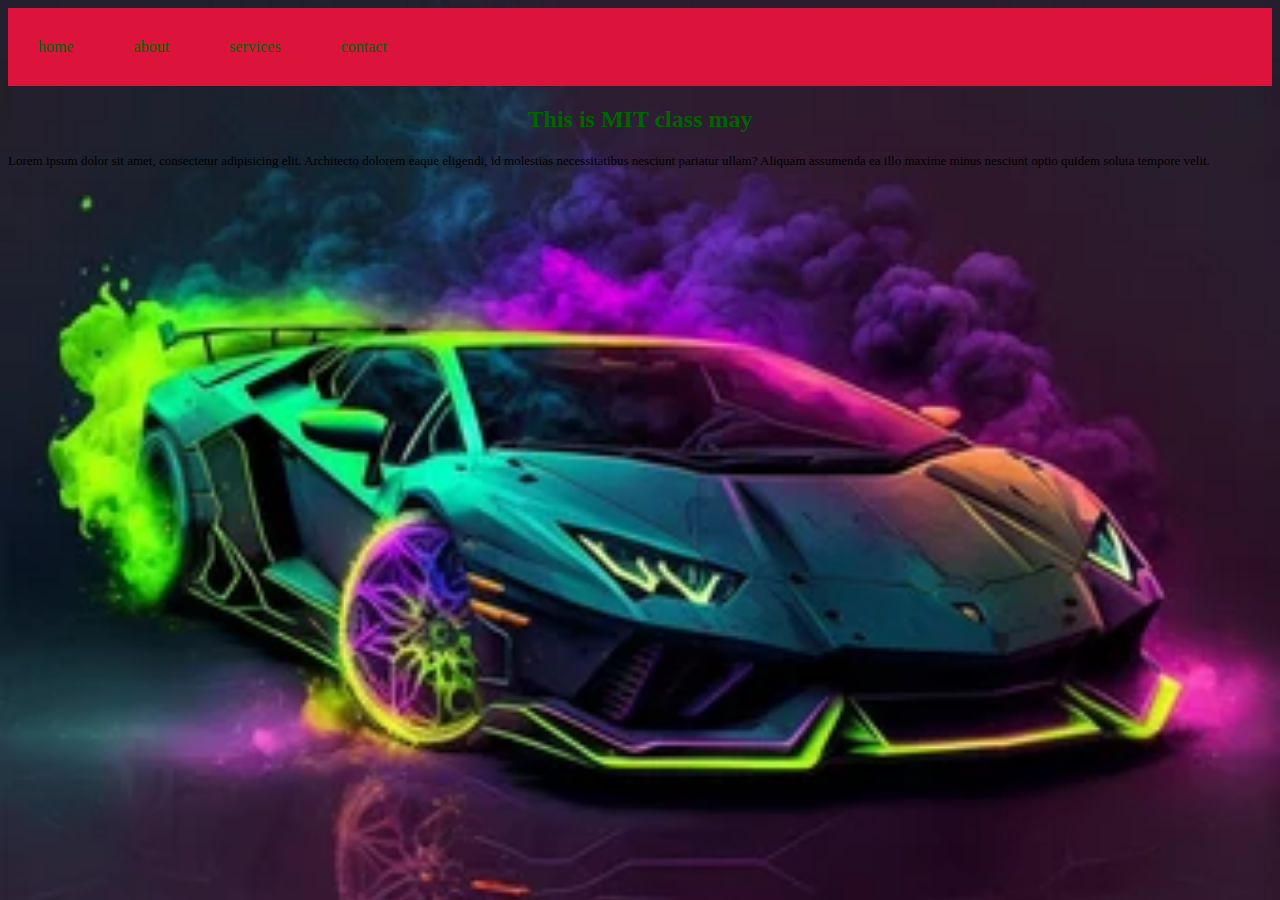
<file: index.html>
<!doctype html>
<html lang="en">
<head>
    <link rel="stylesheet" href="assets/css/urembo.css">
    <link rel="shortcut icon" href="assets/images/bruno.png" type="image/x-icon">
    <meta charset="UTF-8">
    <meta name="viewport"
          content="width=device-width, user-scalable=no, initial-scale=1.0, maximum-scale=1.0, minimum-scale=1.0">
    <meta http-equiv="X-UA-Compatible" content="ie=edge">
    <title>home page</title>
</head>
<body>
<ul>
    <li>
        <a href="index.html">home</a>
    </li>
    <li>
        <a href="about.html">about</a>
    </li>
    <li>
        <a href="services.html">services</a>
    </li>
    <li>
        <a href="contact.html">contact</a>
    </li>
</ul>
<h2>This is MIT class may</h2>
<p>Lorem ipsum dolor sit amet, consectetur adipisicing elit. Architecto dolorem eaque eligendi, id molestias necessitatibus nesciunt pariatur ullam? Aliquam assumenda ea illo maxime minus nesciunt optio quidem soluta tempore velit.</p>
</body>
</html>
</file>
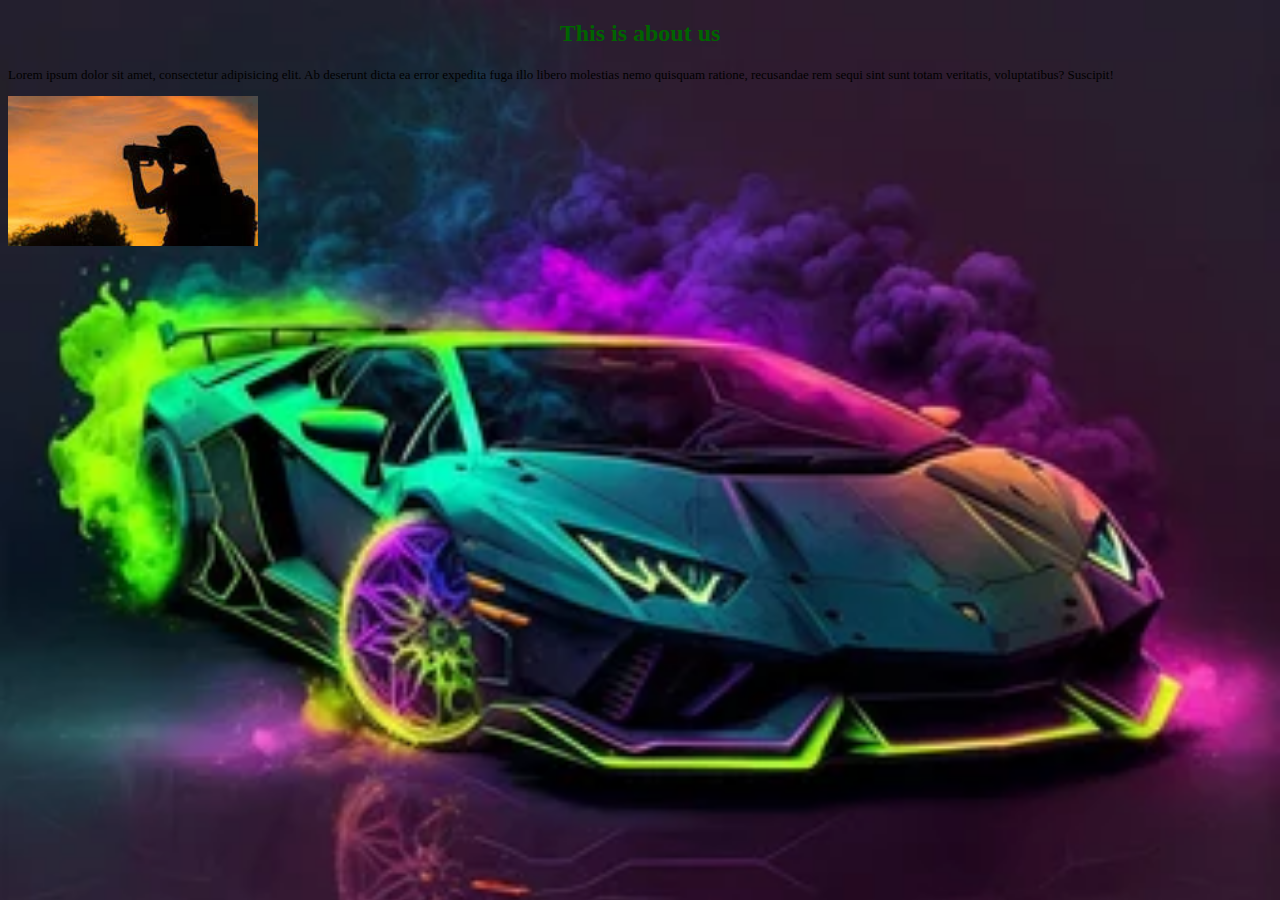
<file: about.html>
<!doctype html>
<html lang="en">
<head>
    <link rel="stylesheet" href="assets/css/urembo.css">
    <meta charset="UTF-8">
    <meta name="viewport"
          content="width=device-width, user-scalable=no, initial-scale=1.0, maximum-scale=1.0, minimum-scale=1.0">
    <meta http-equiv="X-UA-Compatible" content="ie=edge">
    <title>about</title>
</head>
<body>
<h2>This is about us</h2>
<p>Lorem ipsum dolor sit amet, consectetur adipisicing elit. Ab deserunt dicta ea error expedita fuga illo libero molestias nemo quisquam ratione, recusandae rem sequi sint sunt totam veritatis, voluptatibus? Suscipit!</p>
<img src="assets/images/index.jpeg" alt=""width="250"height="150">
</body>
</html>
</file>
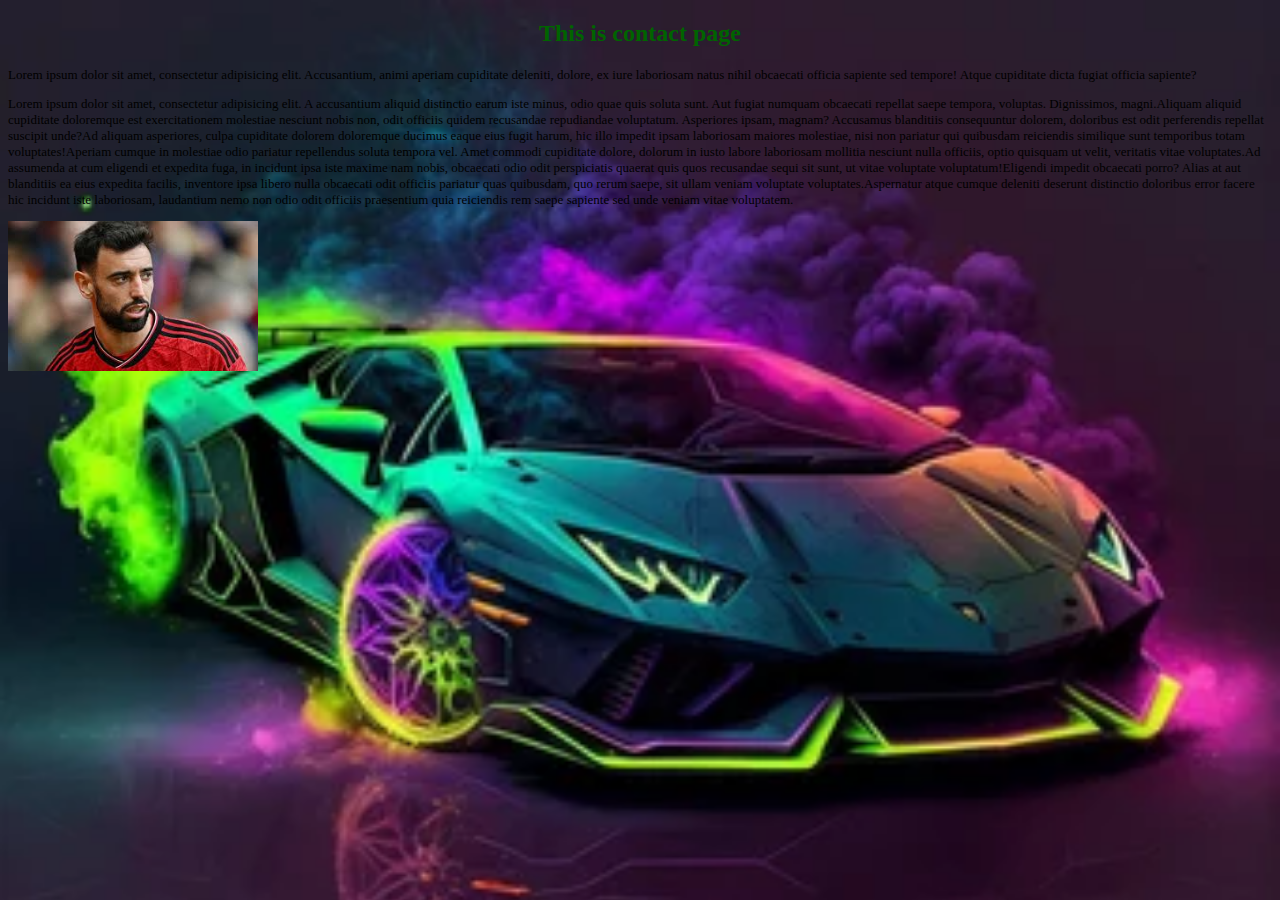
<file: contact.html>
<!doctype html>
<html lang="en">
<head>
    <link rel="stylesheet" href="assets/css/urembo.css">
    <meta charset="UTF-8">
    <meta name="viewport"
          content="width=device-width, user-scalable=no, initial-scale=1.0, maximum-scale=1.0, minimum-scale=1.0">
    <meta http-equiv="X-UA-Compatible" content="ie=edge">
    <title>contact</title>
</head>
<body>
<h2>This is contact page</h2>
<p>Lorem ipsum dolor sit amet, consectetur adipisicing elit. Accusantium, animi aperiam cupiditate deleniti, dolore, ex iure laboriosam natus nihil obcaecati officia sapiente sed tempore! Atque cupiditate dicta fugiat officia sapiente?</p>
<p><span>Lorem ipsum dolor sit amet, consectetur adipisicing elit. A accusantium aliquid distinctio earum iste minus, odio quae quis soluta sunt. Aut fugiat numquam obcaecati repellat saepe tempora, voluptas. Dignissimos, magni.</span><span>Aliquam aliquid cupiditate doloremque est exercitationem molestiae nesciunt nobis non, odit officiis quidem recusandae repudiandae voluptatum. Asperiores ipsam, magnam? Accusamus blanditiis consequuntur dolorem, doloribus est odit perferendis repellat suscipit unde?</span><span>Ad aliquam asperiores, culpa cupiditate dolorem doloremque ducimus eaque eius fugit harum, hic illo impedit ipsam laboriosam maiores molestiae, nisi non pariatur qui quibusdam reiciendis similique sunt temporibus totam voluptates!</span><span>Aperiam cumque in molestiae odio pariatur repellendus soluta tempora vel. Amet commodi cupiditate dolore, dolorum in iusto labore laboriosam mollitia nesciunt nulla officiis, optio quisquam ut velit, veritatis vitae voluptates.</span><span>Ad assumenda at cum eligendi et expedita fuga, in incidunt ipsa iste maxime nam nobis, obcaecati odio odit perspiciatis quaerat quis quos recusandae sequi sit sunt, ut vitae voluptate voluptatum!</span><span>Eligendi impedit obcaecati porro? Alias at aut blanditiis ea eius expedita facilis, inventore ipsa libero nulla obcaecati odit officiis pariatur quas quibusdam, quo rerum saepe, sit ullam veniam voluptate voluptates.</span><span>Aspernatur atque cumque deleniti deserunt distinctio doloribus error facere hic incidunt iste laboriosam, laudantium nemo non odio odit officiis praesentium quia reiciendis rem saepe sapiente sed unde veniam vitae voluptatem.</span></p>
<img src="assets/images/bruno.png" alt=""width="250"height="150">
</body>
</html>
</file>
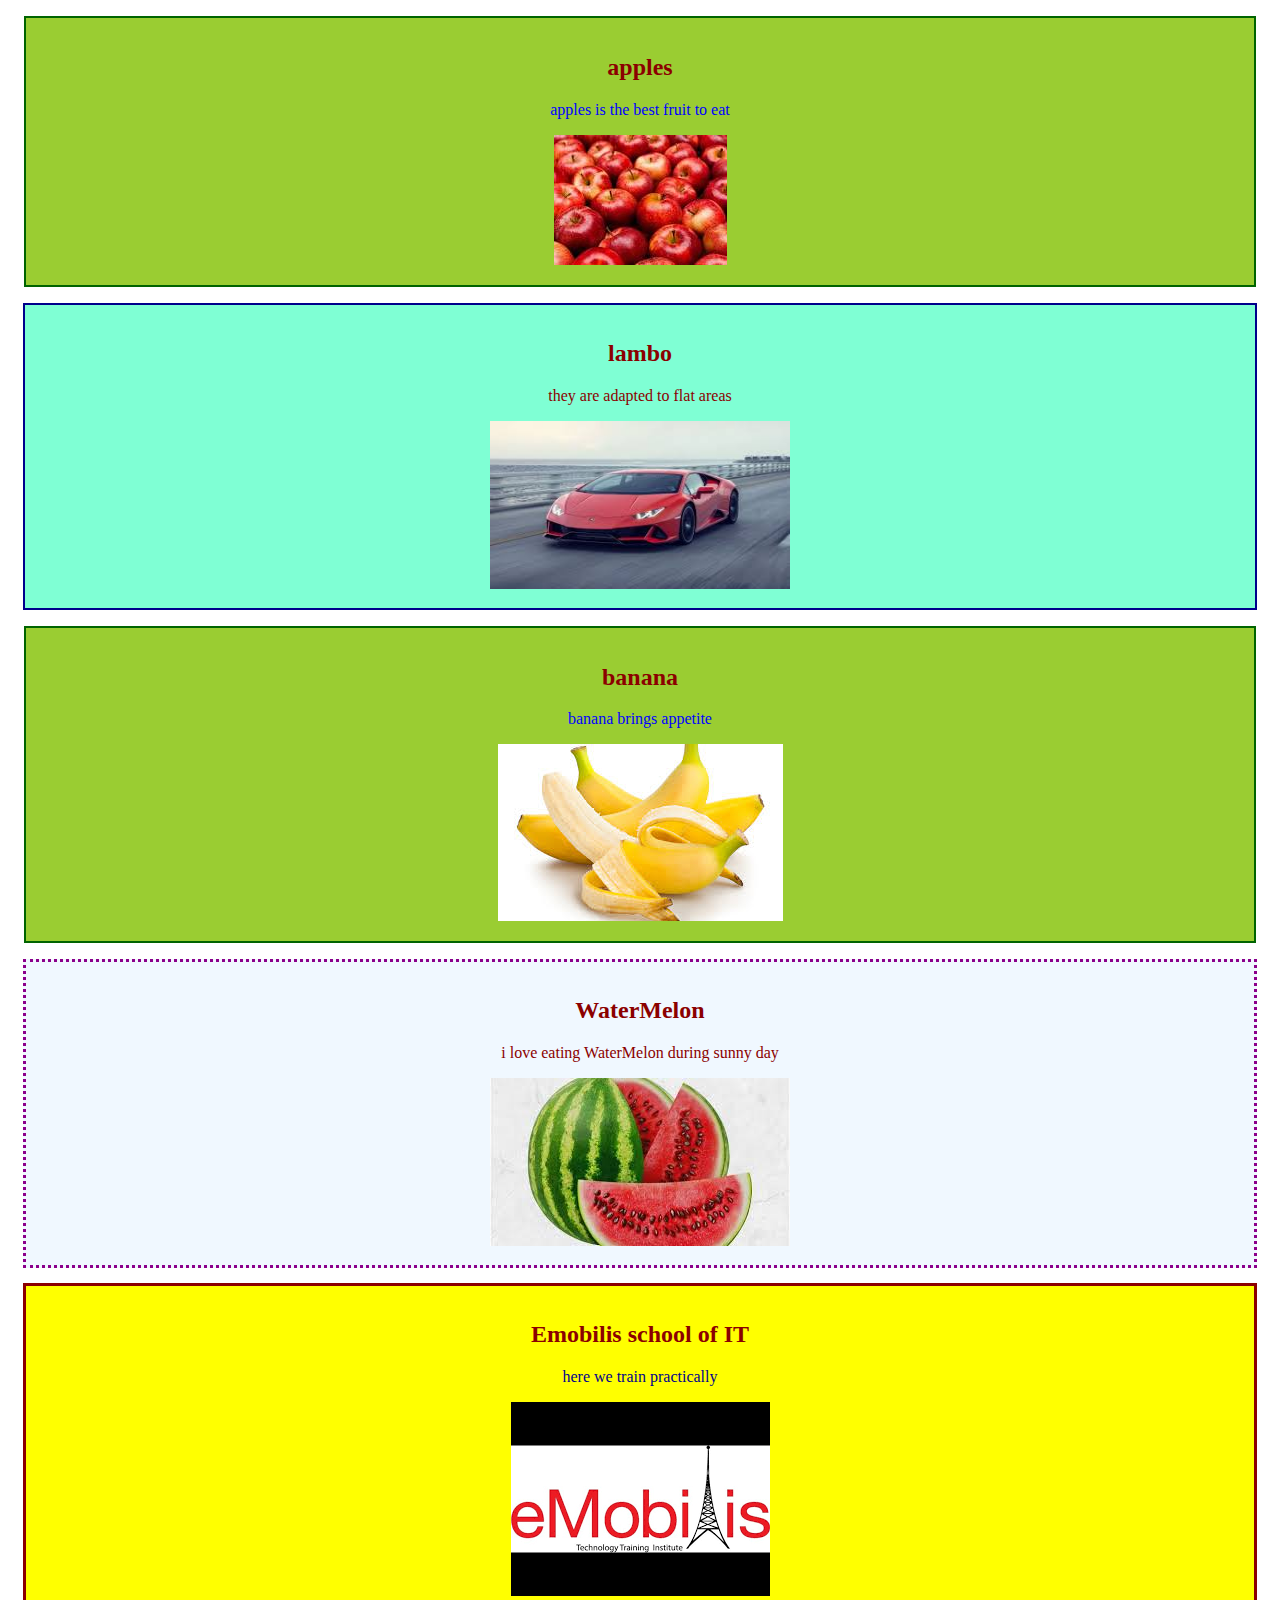
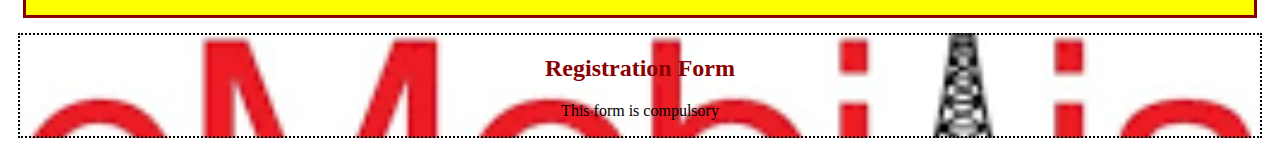
<file: divs.html>
<!doctype html>
<html lang="en">
<head>
    <link rel="stylesheet" href="assets/css/Class.css">
    <meta charset="UTF-8">
    <meta name="viewport"
          content="width=device-width, user-scalable=no, initial-scale=1.0, maximum-scale=1.0, minimum-scale=1.0">
    <meta http-equiv="X-UA-Compatible" content="ie=edge">
    <title>divs</title>
</head>
<body>
<div class="fruits">
    <h2>apples</h2>
    <p>apples is the best fruit to eat</p>
    <img src="assets/css/img.png" alt=""width="173"height="130">
</div>
<div class="cars">
    <h2>lambo</h2>
    <p>they are adapted to flat areas</p>
    <img src="assets/css/img_3.png" alt=""width="300"height="168">
</div>
<div class="fruits">
    <h2>banana</h2>
    <p>banana brings appetite </p>
    <img src="assets/css/img_1.png" alt=""width="285"height="177">
</div>
<div class="Fruits">
    <h2>WaterMelon</h2>
    <p>i love eating WaterMelon during sunny day</p>
    <img src="assets/css/img_2.png" alt=""width="300"height="168">
</div>
<div id="school">
    <h2>Emobilis school of IT</h2>
    <P>here we train practically</P>
    <img src="assets/css/img_4.png" alt=""width="259"height="194">
</div>
<div class="myform">
    <h2>Registration Form</h2>
    <p>This form is compulsory</p>
</div>
</body>
</html>
</file>
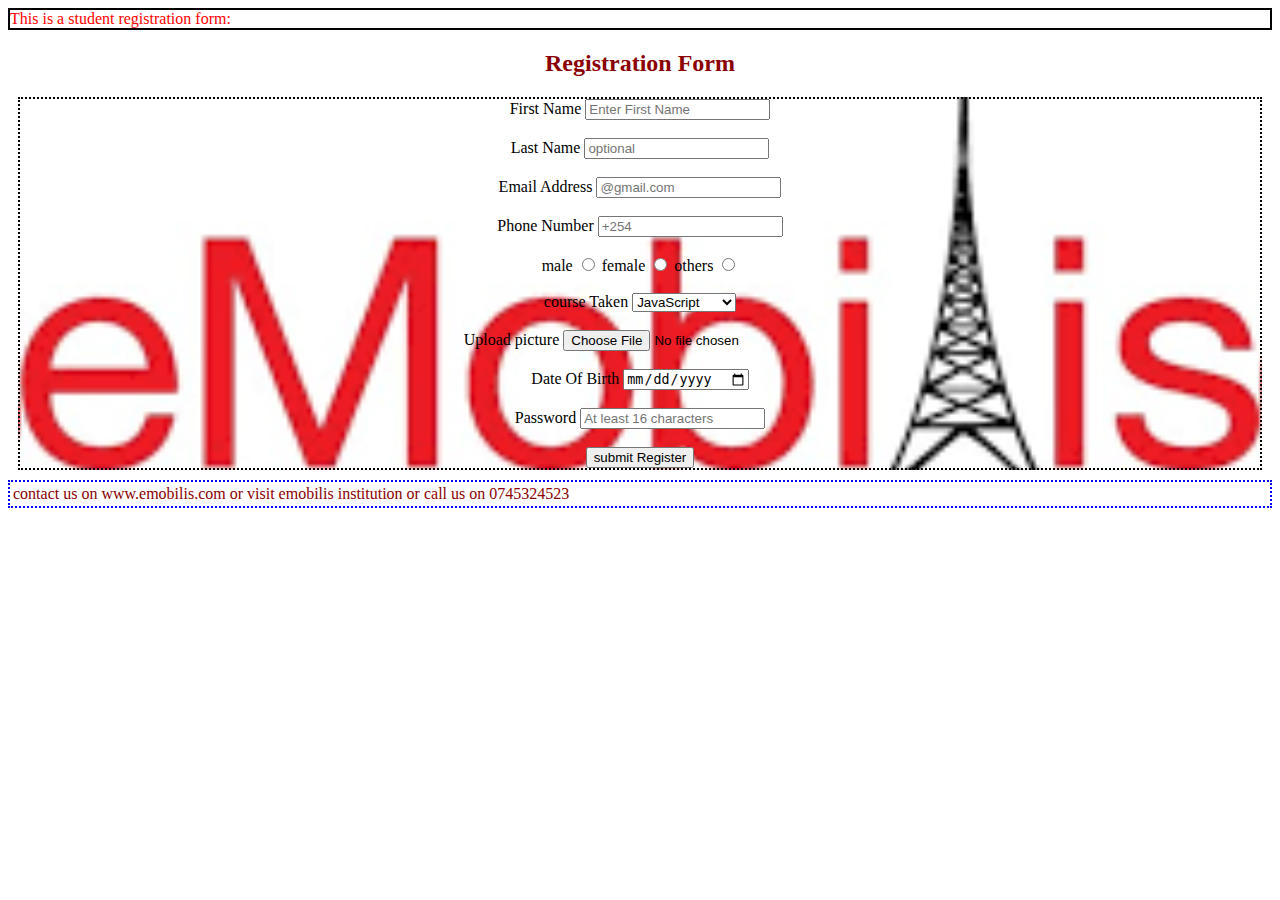
<file: Forms.html>
<!doctype html>
<html lang="en">
<head>
    <header style="color: red" ">This is a student registration form:</header>
    <meta charset="UTF-8">
    <meta name="viewport"
          content="width=device-width, user-scalable=no, initial-scale=1.0, maximum-scale=1.0, minimum-scale=1.0">
    <meta http-equiv="X-UA-Compatible" content="ie=edge">
    <title>Student RegForm</title>
</head>
<link rel="stylesheet" href="assets/css/Class.css">
<body>

<h2>Registration Form</h2>
<div class="myform">
<form action="">
    <label for="Fname">First Name</label>
    <input type="text" id="Fname" required placeholder="Enter First Name"><br><br>
    <label for="lname">Last Name</label>
    <input type="text" id="Lname" placeholder="optional"><br><br>
    <label for="barua">Email Address</label>
    <input type="email" id="barua" placeholder="@gmail.com"><br><br>
    <label for="pno">Phone Number</label>
    <input type="text" id="Phone Number" placeholder="+254"><br><br>
    <label for="male">male</label>
    <input type="radio" id="male" name="gender">
    <label for="female">female</label>
    <input type="radio" name="gender">
    <label for="others">others</label>
    <input type="radio"name="gender"><br><br>
    <label for="course">course Taken</label>
    <select name="Courses" id="course">
        <option value="JS">JavaScript</option>
        <option value="django">django</option>
        <option value="CyberSecurity">Cybersecurity</option>
        <option value="MIT">Full Stack</option>
        <option value="Android">Android</option>
        <option value="Python">Python</option>
    </select><br><br>
    <label for="pic">Upload picture</label>
    <input type="file" id="pic"><br><br>
    <label for="DOB">Date Of Birth</label>
    <input type="date" id="date of birth" placeholder="valid date"><br><br>
    <label for="Password">Password</label>
    <input type="text" id="EPassword" placeholder="At least 16 characters"><br><br>
    <button>submit Register</button>
</form>
</div>
</body>
<footer>contact us on www.emobilis.com or visit emobilis institution or call us on 0745324523</footer>
</html>
</file>
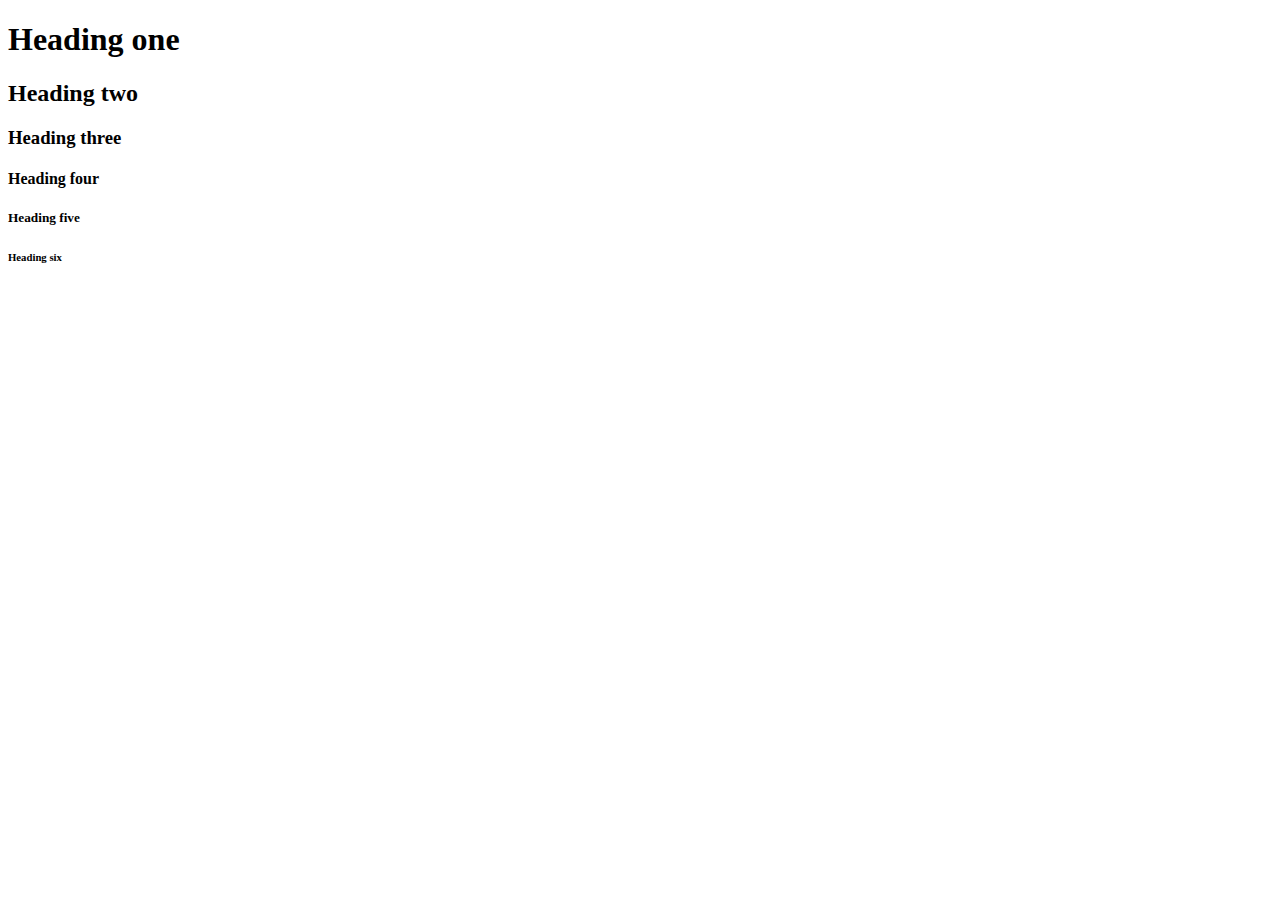
<file: heading.html>
<!doctype html>
<html lang="en">
<head>
    <meta charset="UTF-8">
    <meta name="viewport"
          content="width=device-width, user-scalable=no, initial-scale=1.0, maximum-scale=1.0, minimum-scale=1.0">
    <meta http-equiv="X-UA-Compatible" content="ie=edge">
    <title>heading</title>
</head>
<body>
<h1>Heading one</h1>
<h2>Heading two</h2>
<h3>Heading three</h3>
<h4>Heading four</h4>
<h5>Heading five</h5>
<h6>Heading six</h6>
</body>
</html>
</file>
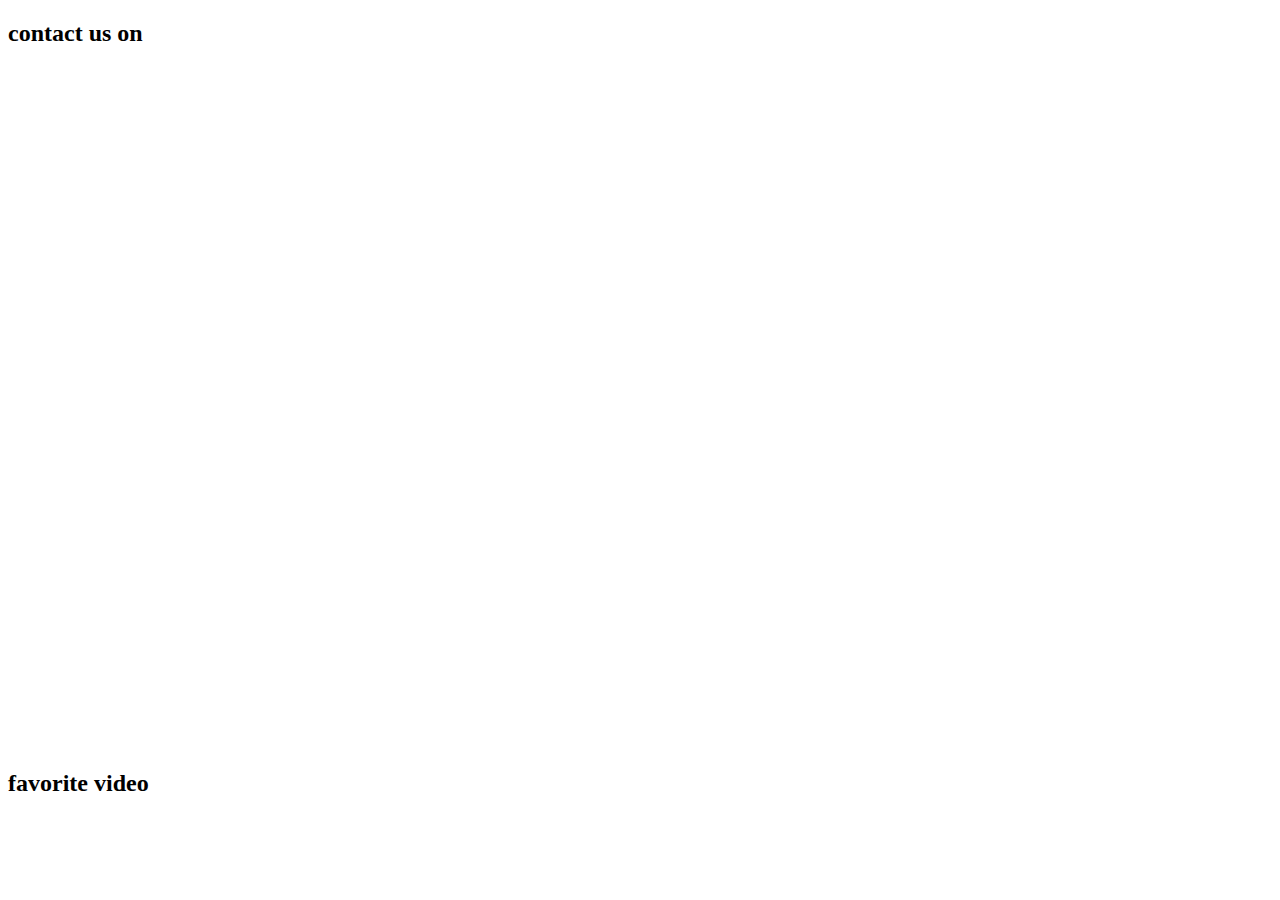
<file: iframe.html>
<!doctype html>
<html lang="en">
<head>
    <meta charset="UTF-8">
    <meta name="viewport"
          content="width=device-width, user-scalable=no, initial-scale=1.0, maximum-scale=1.0, minimum-scale=1.0">
    <meta http-equiv="X-UA-Compatible" content="ie=edge">
    <title>Ifrane</title>
</head>
<body>
<h2>contact us on </h2>
<iframe src="https://www.google.com/maps/embed?pb=!1m18!1m12!1m3!1d15955.380054503483!2d36.77956089526278!3d-1.2655950269695737!2m3!1f0!2f0!3f0!3m2!1i1024!2i768!4f13.1!3m3!1m2!1s0x182f175da1aef603%3A0x64e7176768e61e39!2sGroganville%20Estate%2C%20Nairobi!5e0!3m2!1ssw!2ske!4v1716882244600!5m2!1ssw!2ske" width="100%" height="400" style="border:0;" allowfullscreen="" loading="lazy" referrerpolicy="no-referrer-when-downgrade"></iframe>
<h2>favorite video <iframe width="50%" height="300" src="https://www.youtube.com/embed/qOCghduaH6Y?si=1etHLqb1ee6tn9Cu" title="YouTube video player" frameborder="0" allow="accelerometer; autoplay; clipboard-write; encrypted-media; gyroscope; picture-in-picture; web-share" referrerpolicy="strict-origin-when-cross-origin" allowfullscreen></iframe></h2>
</body>
</html>
</file>
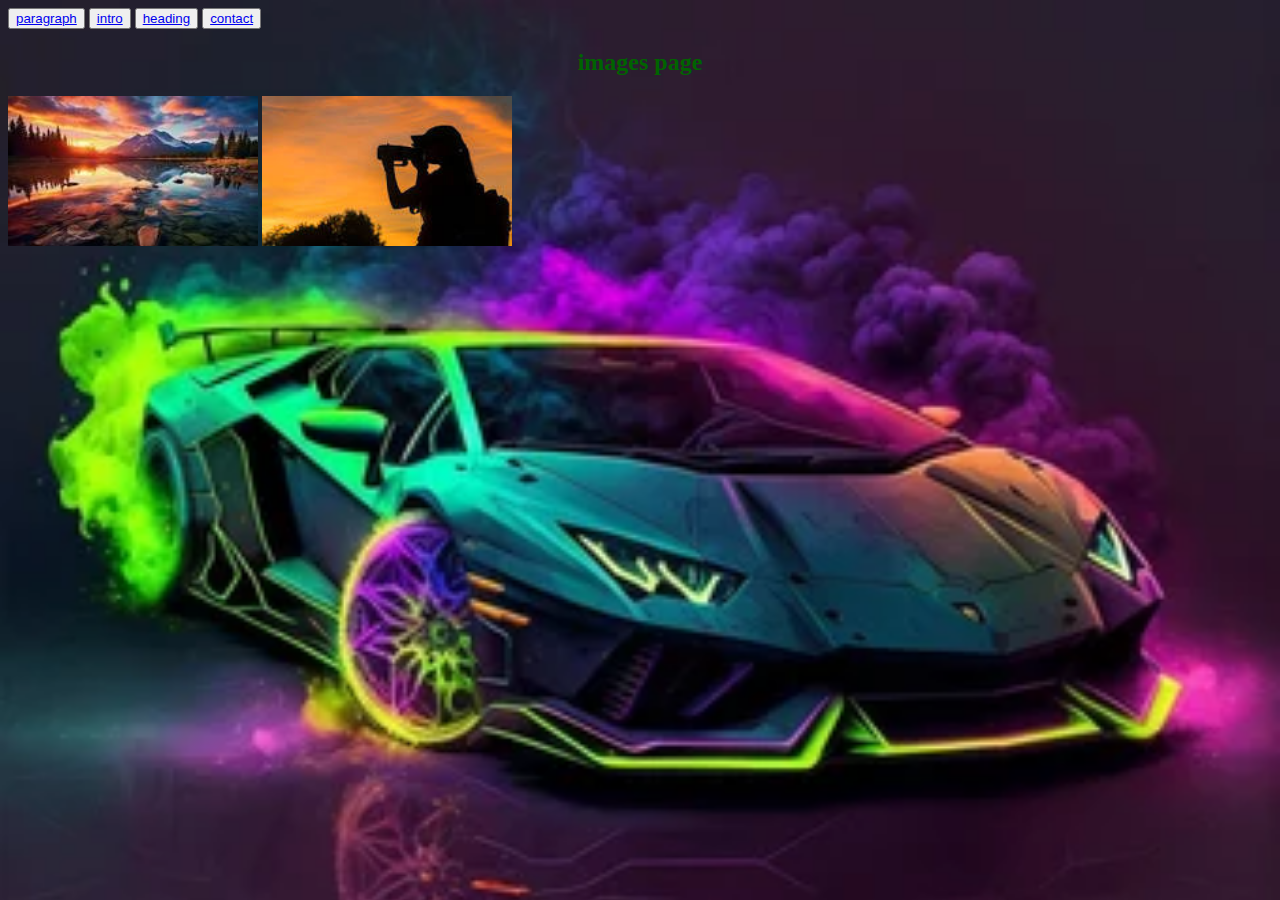
<file: images.html>
<!doctype html>
<html lang="en">
<head>
    <link rel="stylesheet" href="assets/css/urembo.css">
    <meta charset="UTF-8">
    <meta name="viewport"
          content="width=device-width, user-scalable=no, initial-scale=1.0, maximum-scale=1.0, minimum-scale=1.0">
    <meta http-equiv="X-UA-Compatible" content="ie=edge">
    <title>images</title>
</head>
<body>
<button>
    <a href="paragraph.html">paragraph</a>
</button>
<button>
    <a href="intro.html">intro</a>
</button>
<button>
    <a href="heading.html">heading</a>
</button>
<button>
    <a href="contact.html">contact</a>
</button>
<h2>images page</h2>
<img src="assets/images/image1.jpeg" alt=""width="250"height="150">
<img src="assets/images/index.jpeg" alt=""width="250"height="150">
</body>
</html>
</file>
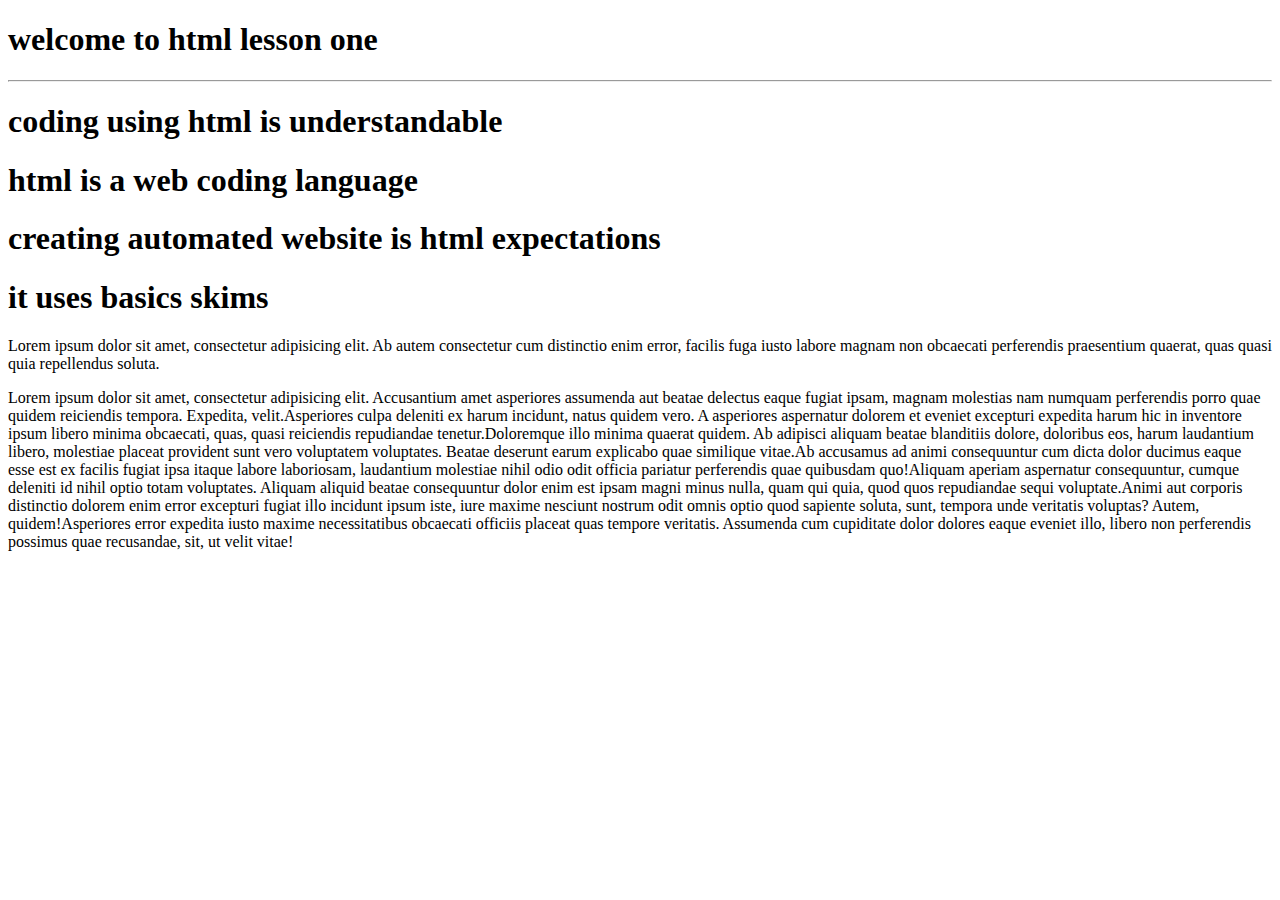
<file: intro.html>
<!doctype html>
<html lang="en">
<head>
    <meta charset="UTF-8">
    <meta name="viewport"
          content="width=device-width, user-scalable=no, initial-scale=1.0, maximum-scale=1.0, minimum-scale=1.0">
    <meta http-equiv="X-UA-Compatible" content="ie=edge">
    <title>intro</title>
</head>
<body>
<h1>welcome to html lesson one</h1>
<hr>
<h1>coding using html is understandable</h1>
<h1>html is a web coding language</h1>
<h1>creating automated website is html expectations</h1>
<h1>it uses basics skims</h1>
<p>Lorem ipsum dolor sit amet, consectetur adipisicing elit. Ab autem consectetur cum distinctio enim error, facilis fuga iusto labore magnam non obcaecati perferendis praesentium quaerat, quas quasi quia repellendus soluta.</p>
<p><span>Lorem ipsum dolor sit amet, consectetur adipisicing elit. Accusantium amet asperiores assumenda aut beatae delectus eaque fugiat ipsam, magnam molestias nam numquam perferendis porro quae quidem reiciendis tempora. Expedita, velit.</span><span>Asperiores culpa deleniti ex harum incidunt, natus quidem vero. A asperiores aspernatur dolorem et eveniet excepturi expedita harum hic in inventore ipsum libero minima obcaecati, quas, quasi reiciendis repudiandae tenetur.</span><span>Doloremque illo minima quaerat quidem. Ab adipisci aliquam beatae blanditiis dolore, doloribus eos, harum laudantium libero, molestiae placeat provident sunt vero voluptatem voluptates. Beatae deserunt earum explicabo quae similique vitae.</span><span>Ab accusamus ad animi consequuntur cum dicta dolor ducimus eaque esse est ex facilis fugiat ipsa itaque labore laboriosam, laudantium molestiae nihil odio odit officia pariatur perferendis quae quibusdam quo!</span><span>Aliquam aperiam aspernatur consequuntur, cumque deleniti id nihil optio totam voluptates. Aliquam aliquid beatae consequuntur dolor enim est ipsam magni minus nulla, quam qui quia, quod quos repudiandae sequi voluptate.</span><span>Animi aut corporis distinctio dolorem enim error excepturi fugiat illo incidunt ipsum iste, iure maxime nesciunt nostrum odit omnis optio quod sapiente soluta, sunt, tempora unde veritatis voluptas? Autem, quidem!</span><span>Asperiores error expedita iusto maxime necessitatibus obcaecati officiis placeat quas tempore veritatis. Assumenda cum cupiditate dolor dolores eaque eveniet illo, libero non perferendis possimus quae recusandae, sit, ut velit vitae!</span></p>
</body>
</html>
</file>
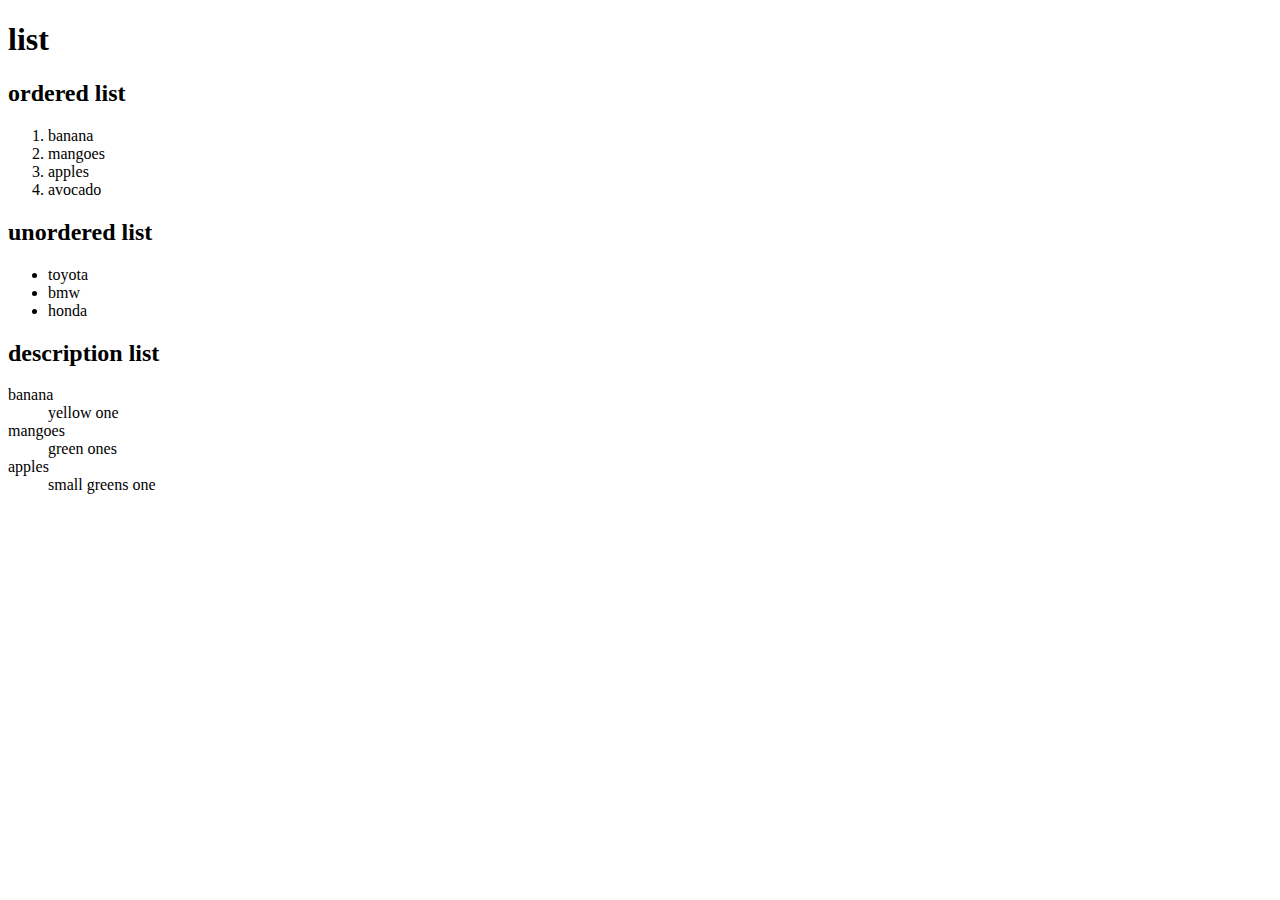
<file: list.html>
<!doctype html>
<html lang="en">
<head>
    <meta charset="UTF-8">
    <meta name="viewport"
          content="width=device-width, user-scalable=no, initial-scale=1.0, maximum-scale=1.0, minimum-scale=1.0">
    <meta http-equiv="X-UA-Compatible" content="ie=edge">
    <title>list</title>
</head>
<body>
<h1>list</h1>

<h2>ordered list</h2>
<ol>
    <li>banana</li>
    <li>mangoes</li>
    <li>apples</li>
    <li>avocado</li>
</ol>
<h2>unordered list</h2>
<ul>
    <li>toyota</li>
    <li>bmw</li>
    <li>honda</li>
</ul>
<h2>description list</h2>
<dl>
    <dt>banana</dt>
    <dd>yellow one</dd>
    <dt>mangoes</dt>
    <dd>green ones</dd>
    <dt>apples</dt>
    <dd>small greens one</dd>
</dl>
</body>
</html>
</file>
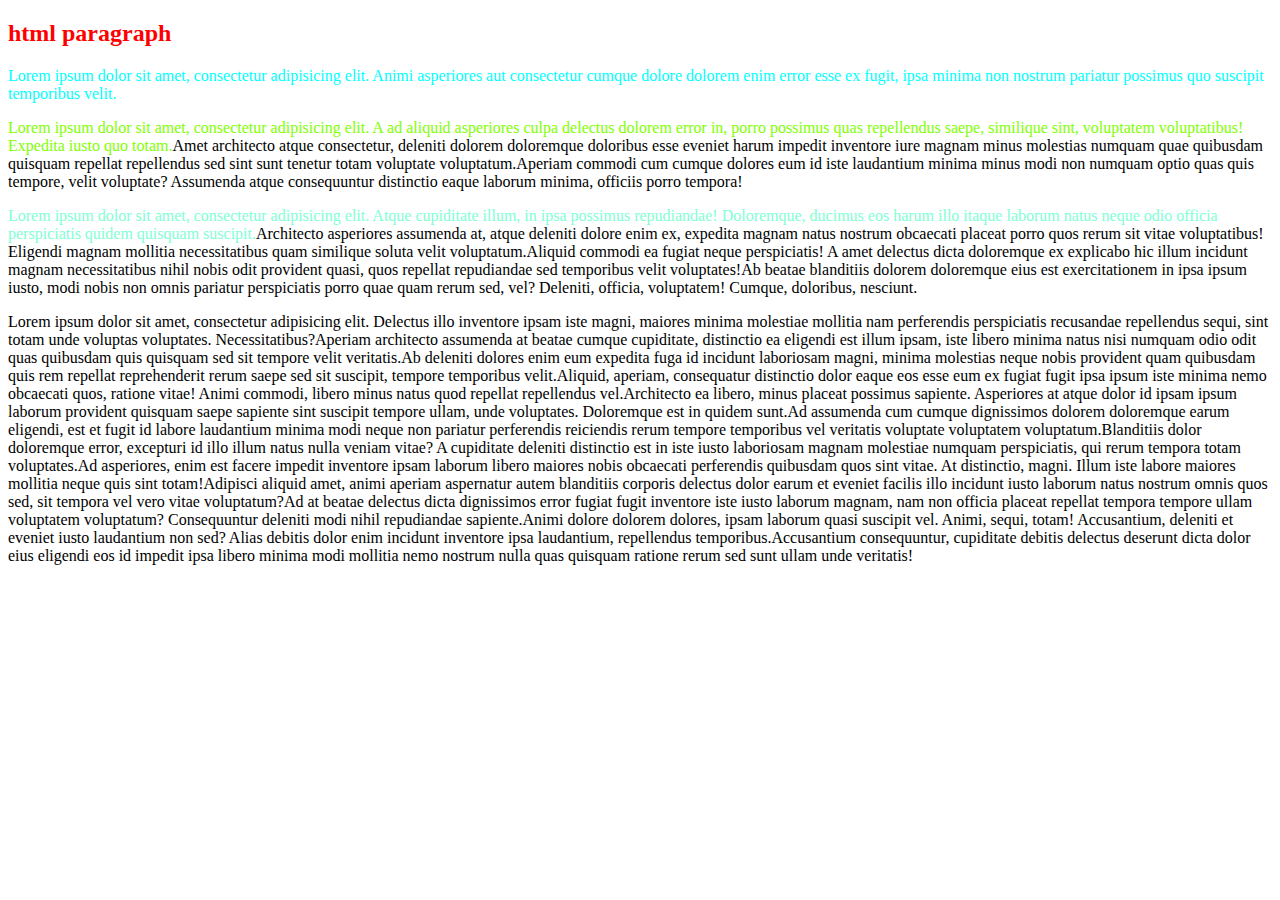
<file: paragraph.html>
<!doctype html>
<html lang="en">
<head>
    <meta charset="UTF-8">
    <meta name="viewport"
          content="width=device-width, user-scalable=no, initial-scale=1.0, maximum-scale=1.0, minimum-scale=1.0">
    <meta http-equiv="X-UA-Compatible" content="ie=edge">
    <title>paragraph</title>
</head>
<body>
<h2 style="color: red">html paragraph</h2>
<p style="color: aqua">Lorem ipsum dolor sit amet, consectetur adipisicing elit. Animi asperiores aut consectetur cumque dolore dolorem enim error esse ex fugit, ipsa minima non nostrum pariatur possimus quo suscipit temporibus velit.</p>
<p><span style="color: chartreuse">Lorem ipsum dolor sit amet, consectetur adipisicing elit. A ad aliquid asperiores culpa delectus dolorem error in, porro possimus quas repellendus saepe, similique sint, voluptatem voluptatibus! Expedita iusto quo totam.</span><span>Amet architecto atque consectetur, deleniti dolorem doloremque doloribus esse eveniet harum impedit inventore iure magnam minus molestias numquam quae quibusdam quisquam repellat repellendus sed sint sunt tenetur totam voluptate voluptatum.</span><span>Aperiam commodi cum cumque dolores eum id iste laudantium minima minus modi non numquam optio quas quis tempore, velit voluptate? Assumenda atque consequuntur distinctio eaque laborum minima, officiis porro tempora!</span></p>
<p><span style="color: aquamarine">Lorem ipsum dolor sit amet, consectetur adipisicing elit. Atque cupiditate illum, in ipsa possimus repudiandae! Doloremque, ducimus eos harum illo itaque laborum natus neque odio officia perspiciatis quidem quisquam suscipit.</span><span>Architecto asperiores assumenda at, atque deleniti dolore enim ex, expedita magnam natus nostrum obcaecati placeat porro quos rerum sit vitae voluptatibus! Eligendi magnam mollitia necessitatibus quam similique soluta velit voluptatum.</span><span>Aliquid commodi ea fugiat neque perspiciatis! A amet delectus dicta doloremque ex explicabo hic illum incidunt magnam necessitatibus nihil nobis odit provident quasi, quos repellat repudiandae sed temporibus velit voluptates!</span><span>Ab beatae blanditiis dolorem doloremque eius est exercitationem in ipsa ipsum iusto, modi nobis non omnis pariatur perspiciatis porro quae quam rerum sed, vel? Deleniti, officia, voluptatem! Cumque, doloribus, nesciunt.</span></p>
<p><span>Lorem ipsum dolor sit amet, consectetur adipisicing elit. Delectus illo inventore ipsam iste magni, maiores minima molestiae mollitia nam perferendis perspiciatis recusandae repellendus sequi, sint totam unde voluptas voluptates. Necessitatibus?</span><span>Aperiam architecto assumenda at beatae cumque cupiditate, distinctio ea eligendi est illum ipsam, iste libero minima natus nisi numquam odio odit quas quibusdam quis quisquam sed sit tempore velit veritatis.</span><span>Ab deleniti dolores enim eum expedita fuga id incidunt laboriosam magni, minima molestias neque nobis provident quam quibusdam quis rem repellat reprehenderit rerum saepe sed sit suscipit, tempore temporibus velit.</span><span>Aliquid, aperiam, consequatur distinctio dolor eaque eos esse eum ex fugiat fugit ipsa ipsum iste minima nemo obcaecati quos, ratione vitae! Animi commodi, libero minus natus quod repellat repellendus vel.</span><span>Architecto ea libero, minus placeat possimus sapiente. Asperiores at atque dolor id ipsam ipsum laborum provident quisquam saepe sapiente sint suscipit tempore ullam, unde voluptates. Doloremque est in quidem sunt.</span><span>Ad assumenda cum cumque dignissimos dolorem doloremque earum eligendi, est et fugit id labore laudantium minima modi neque non pariatur perferendis reiciendis rerum tempore temporibus vel veritatis voluptate voluptatem voluptatum.</span><span>Blanditiis dolor doloremque error, excepturi id illo illum natus nulla veniam vitae? A cupiditate deleniti distinctio est in iste iusto laboriosam magnam molestiae numquam perspiciatis, qui rerum tempora totam voluptates.</span><span>Ad asperiores, enim est facere impedit inventore ipsam laborum libero maiores nobis obcaecati perferendis quibusdam quos sint vitae. At distinctio, magni. Illum iste labore maiores mollitia neque quis sint totam!</span><span>Adipisci aliquid amet, animi aperiam aspernatur autem blanditiis corporis delectus dolor earum et eveniet facilis illo incidunt iusto laborum natus nostrum omnis quos sed, sit tempora vel vero vitae voluptatum?</span><span>Ad at beatae delectus dicta dignissimos error fugiat fugit inventore iste iusto laborum magnam, nam non officia placeat repellat tempora tempore ullam voluptatem voluptatum? Consequuntur deleniti modi nihil repudiandae sapiente.</span><span>Animi dolore dolorem dolores, ipsam laborum quasi suscipit vel. Animi, sequi, totam! Accusantium, deleniti et eveniet iusto laudantium non sed? Alias debitis dolor enim incidunt inventore ipsa laudantium, repellendus temporibus.</span><span>Accusantium consequuntur, cupiditate debitis delectus deserunt dicta dolor eius eligendi eos id impedit ipsa libero minima modi mollitia nemo nostrum nulla quas quisquam ratione rerum sed sunt ullam unde veritatis!</span></p>
</body>
</html>
</file>
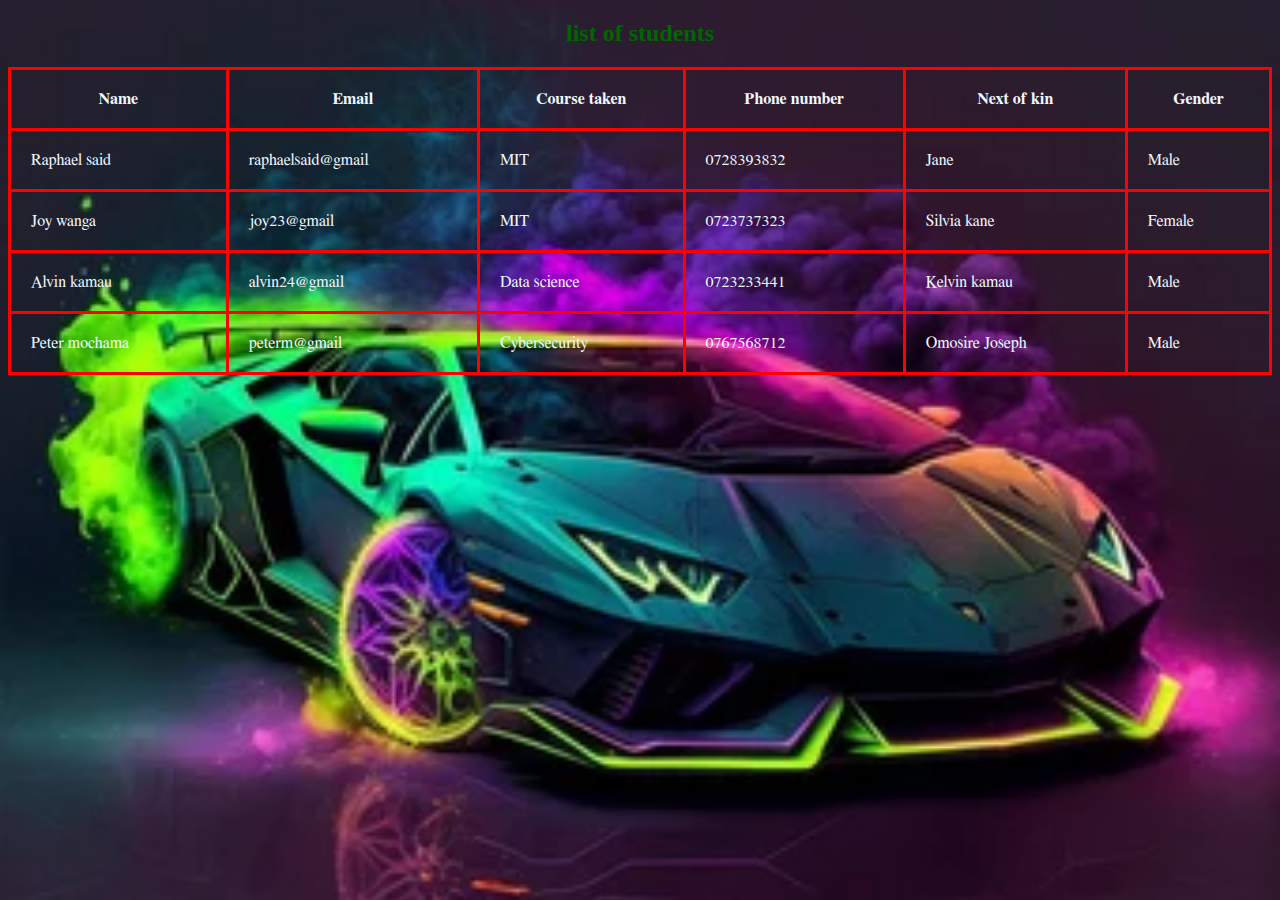
<file: table.html>
<!doctype html>
<html lang="en">
<head>
    <link rel="stylesheet" href="assets/css/urembo.css">
    <meta charset="UTF-8">
    <meta name="viewport"
          content="width=device-width, user-scalable=no, initial-scale=1.0, maximum-scale=1.0, minimum-scale=1.0">
    <meta http-equiv="X-UA-Compatible" content="ie=edge">
    <title>table</title>
</head>
<body>
<h2>list of students</h2>

<table>
    <tr>
        <th>Name</th>
        <th>Email</th>
        <th>Course taken</th>
        <th>Phone number</th>
        <th>Next of kin</th>
        <th>Gender</th>
    </tr>
    <tr>
        <td>Raphael said</td>
        <td>raphaelsaid@gmail</td>
        <td>MIT</td>
        <td>0728393832</td>
        <td>Jane</td>
        <td>Male</td>
    </tr>
    <tr>
        <td>Joy wanga</td>
        <td>joy23@gmail</td>
        <td>MIT</td>
        <td>0723737323</td>
        <td>Silvia kane</td>
        <td>Female</td>
    </tr>
    <tr>
        <td>Alvin kamau</td>
        <td>alvin24@gmail</td>
        <td>Data science</td>
        <td>0723233441</td>
        <td>Kelvin kamau</td>
        <td>Male</td>
    </tr>
    <tr>
        <td>Peter mochama</td>
        <td>peterm@gmail</td>
        <td>Cybersecurity</td>
        <td>0767568712</td>
        <td>Omosire Joseph</td>
        <td>Male</td>
    </tr>
</table>
</body>
</html>
</file>
<file: assets/css/urembo.css>
ul{
    list-style-type: none;
    margin: 0;
    padding: 0;
    background-color: crimson;
    overflow: hidden;
}
li{
    float: left;
}
li a{
    padding: 30px;
    color: darkgreen;
    display: block;
    text-decoration: none;
    font-family: Chilanka;
}
h2 {
    text-align: center;
    color: darkgreen;
}
p{
    font-size: small;
    font-family: "Droid Serif";
}
body{
    background-image: url("background.png");
    background-size: cover;
}
th,td{
    border: 3px solid red;
    padding: 20px;
    font-family: FreeSerif;
    color: aliceblue;
}
table{
    border-collapse: collapse;
    width: 100%;
}
</file>
<file: assets/css/Class.css>
.fruits{
    border: 2px solid darkgreen;
    text-align: center;
    padding: 16px;
    margin: 16px;
    color: blue;
    background-color:yellowgreen;
}
.cars{
    border: 2px double darkblue;
    text-align:center;
    padding: 15px;
    margin: 15px;
    color:darkred;
    background-color: aquamarine;
}
.Fruits{
    border: 3px dotted darkmagenta;
    color:darkred;
    text-align: center;
    padding: 15px;
    margin: 15px;
    background-color: aliceblue;
}
#school{
    border: 3px solid darkred;
    color: darkblue;
    text-align: center;
    padding: 15px;
    margin: 15px;
    background-color: yellow;
}
.myform{
    text-align: center;
    border: 2px dotted black;
    background-image: url("img_4.png");
    background-position: center;
    background-size: cover;
    margin: 10px;
}
h2{
    text-align: center;
    color: darkred;
}
header{
    font-family: "Century Schoolbook L";
    border:2px solid black;
}
footer{
    font-family: "Bitstream Charter";
    color: darkred;
    border:2px dotted blue;
    padding: 3px;
}
</file>
